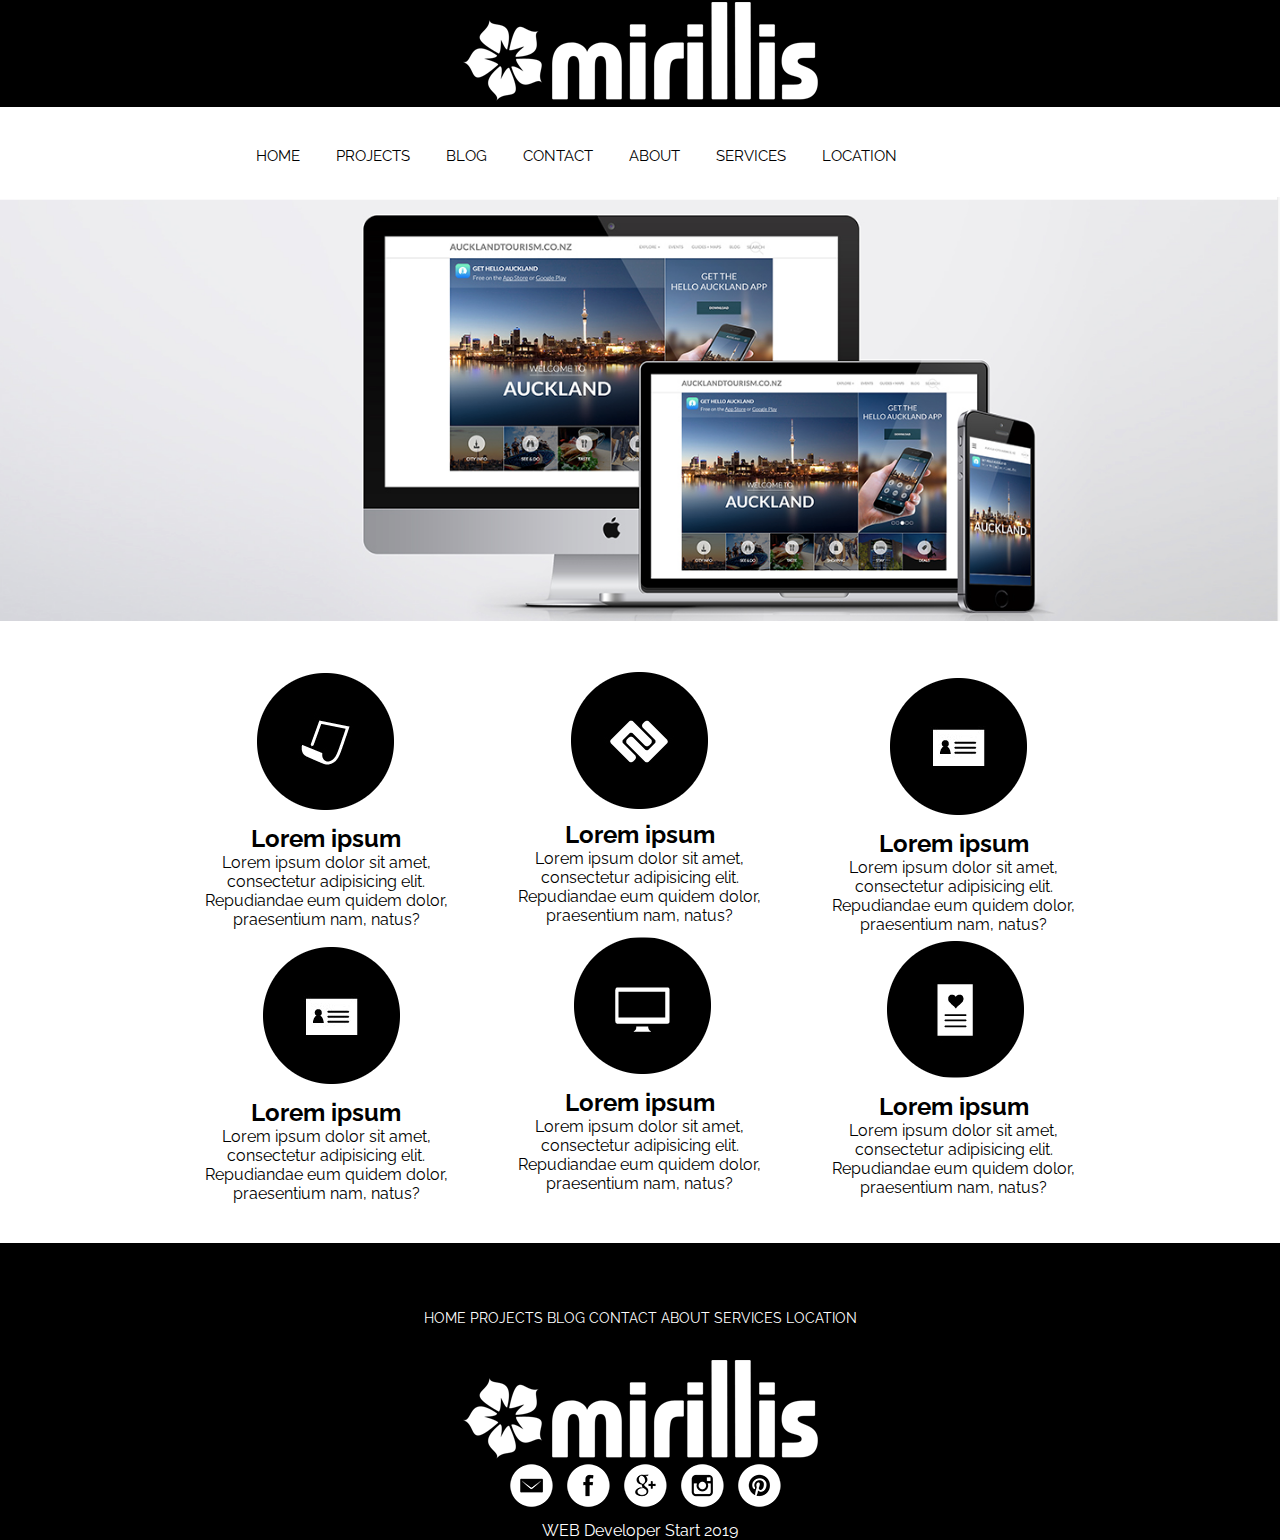
<file: index.html>
<!DOCTYPE html>
<html lang="en">
<head>
	<meta charset="UTF-8">
	<title>Document</title>
	<meta name="viewport" content=", initial-scale=1">
	<link rel="stylesheet" type="text/css" href="styles/1style.css">
	<link href="https://fonts.googleapis.com/css?family=Raleway&display=swap" rel="stylesheet">
</head>
<body>
	<header>
		<div class="logo">
			<a href="index.html"><img class="grafic-logo" src="img/logo.png" alt="logo"></a>
		</div>
		<nav>
			<div id="myTopnav" class="topnav">
				<a href="index.html">HOME</a>
				<a href="projects.html">PROJECTS</a>
				<a href="Blog.html">BLOG</a>
				<a href="contact.html">CONTACT</a>
				<a href="about.html">ABOUT</a>
				<a href="services.html">SERVICES</a>
				<a href="location.html">LOCATION</a>
				<a id="menu" href="#" class="icon">&#9776</a>
			</div>
		</nav>
	</header>
	<main>
		<img src="img/web.jpg" alt="web" class="mv-100">
		<div class="advantages_container">
			<div class="advantages">
				<div class="advantages_items">
					<img src="img/1.png">
					<h2>Lorem ipsum</h2>
					<p>Lorem ipsum dolor sit amet, consectetur adipisicing elit. Repudiandae eum quidem dolor, praesentium nam, natus?</p>
				</div>
				<div class="advantages_items">
					<img src="img/2.png">
					<h2>Lorem ipsum</h2>
					<p>Lorem ipsum dolor sit amet, consectetur adipisicing elit. Repudiandae eum quidem dolor, praesentium nam, natus?</p>
				</div>
				<div class="advantages_items">
					<img src="img/3.png">
					<h2>Lorem ipsum</h2>
					<p>Lorem ipsum dolor sit amet, consectetur adipisicing elit. Repudiandae eum quidem dolor, praesentium nam, natus?</p>
				</div>
				<div class="advantages_items">
					<img src="img/3.png">
					<h2>Lorem ipsum</h2>
					<p>Lorem ipsum dolor sit amet, consectetur adipisicing elit. Repudiandae eum quidem dolor, praesentium nam, natus?</p>
				</div>
				<div class="advantages_items">
					<img src="img/5.png">
					<h2>Lorem ipsum</h2>
					<p>Lorem ipsum dolor sit amet, consectetur adipisicing elit. Repudiandae eum quidem dolor, praesentium nam, natus?</p>
				</div>
				<div class="advantages_items">
					<img src="img/6.png">
					<h2>Lorem ipsum</h2>
					<p>Lorem ipsum dolor sit amet, consectetur adipisicing elit. Repudiandae eum quidem dolor, praesentium nam, natus?</p>
				</div>
			</div>
		</div>
	</main>
	<footer>
	<nav>
			
				<a href="index.html">HOME</a>
				<a href="projects.html">PROJECTS</a>
				<a href="Blog.html">BLOG</a>
				<a href="contact.html">CONTACT</a>
				<a href="about.html">ABOUT</a>
				<a href="services.html">SERVICES</a>
				<a href="location.html">LOCATION</a>
			
		</nav>
		<div class="logo">
			<a href="index.html"><img src="img/logo.png" class="grafic-logo" alt=""></a>
		</div>
		<div class="social">
			<a href="#"><img src="img/em.png" alt="email"></a>
			<a href="#"><img src="img/face.png" alt="facebook"></a>
			<a href="#"><img src="img/goo.png" alt="google"></a>
			<a href="#"><img src="img/inst.png" alt="instagram"></a>
			<a href="#"><img src="img/pint.png" alt="pinterest"></a>
		</div>
		<p>
			WEB Developer Start 2019
		</p>	
	</footer>
<script src="scripts/script.js"></script>
</body>
</html>
</file>
<file: styles/1style.css>
*{margin: 0;
padding: 0;
}
a {
	text-decoration: none;

}
li{
	text-decoration: none;
	list-style: none;
}

body{
	font-family: 'Raleway', sans-serif;
}
header{
	
	
	
	
}
.logo {
	background: black;
	width: 100%;
	display: flex;
	justify-content: center;
}
.grafic-logo{
	
	padding: 2px;
	max-width: 100%;
	box-sizing: border-box;
}
nav{
	margin: auto;
	width: 800px;
	margin-top: 40px;
	height: 50px;
}
.topnav{
	background-color:#fff;
	font-size:14px;
	margin-top: 40px; 
}
.topnav a{ 
	color:#000 ;
	text-align: center;
	padding: 14px 16px;
	font-size:15px;
}
.topnav a:hover{
	border-bottom: 2px solid #000; 
}
.topnav .icon{
	display:none;
}
.mv-100{
	width: 100%;
}
.advantages_container{
	display: flex;
	justify-content: center;
}
.advantages{
	padding: 40px;
	padding-bottom: 40px;
	width: 70%;
	display: flex;
	justify-content: space-between;
	text-align:center;
	flex-wrap: wrap;
}
.advantages_items{
	width: 30%;
}

main {
	margin:auto;
}

footer{
	width: 100%;
	height: auto;
	background: #000;
	margin: 0 auto;
	text-align:center;
	padding-top: 25px;
}
footer p{
	color:white;
}
footer a{
	color: white;
	font-size: 14px;
	margin-left: 10;
}
footer nav a:hover{
	border-bottom: 2px solid white;
}
.social img{
	margin-left:10px;
	margin-bottom:10px;
}
.social img:hover{
	background: #494949;
	border-radius: 50%;

}
.gallery{
	width: 80%;
	
	margin: auto;
	display: flex;
	flex-wrap: wrap;
	margin-bottom:50px;

}
.photo-item{
	
	
}
.photo-item img{
	box-sizing:border-box;
	max-width: 100%;
	margin: 10px;
	max-height: 200px;
	opacity: 0.7;
	border:solid transparent 2px ;
}
.photo-item img:hover{
	opacity: 1;
	border:solid 2px black;

}





@media screen and (max-width: 768px){
	.advantages_items{
		width: 45%;
	}
	.topnav a:not(:first-child){
		display:none;
		}
	.topnav a.icon{
		float: right;
		margin-top: -17px;
		display: block;
		color: black;
		}
	nav{
		width: 100%;
		
		}
	.topnav.responsive{
		position: relative;
		border-bottom: 2px solid #000;
		}
	.topnav.responsive a.icon{
		position: absolute;
		right: 0;
		top:0;
	}
	.topnav.responsive a{
	float: none;
	display: block;
	text-align: left; 
	}
	.photo-item{
	width: 45%;
	margin-left: 10px;
}
	
}
@media screen and (max-width: 420px){
	.advantages{
		flex-direction: column;
	}
	.advantages_items{
		width: 100%;
		
	}
	.project{
	display: flex;
	align-items: center;
	justify-content: center;
	}
	.gallery{
	width: auto;
	margin: auto;

	}
	.photo-item{
	width: 70%;
	
	margin: 0 auto;

	
}
}
</file>
